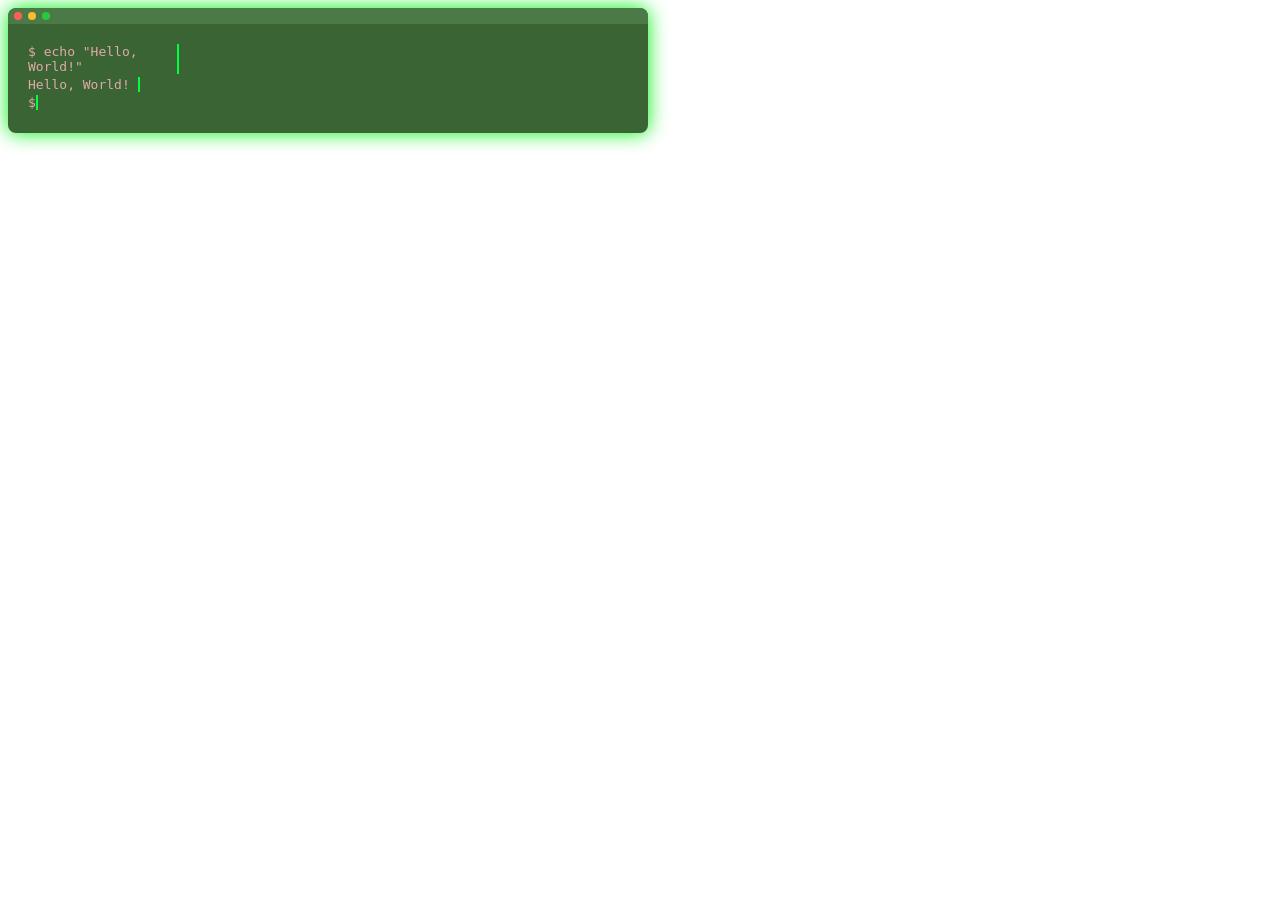
<file: terminal/index.html>
<!DOCTYPE html>
<html>
<head>
    <link rel="stylesheet" href="terminal.css">
</head>
<body>

<div class="terminal">
    <div class="title-bar">
        <span class="button close"></span>
        <span class="button minimize"></span>
        <span class="button zoom"></span>
    </div>
    <div class="terminal-content">
        <div class="line"><span class="typing">$ echo "Hello, World!"</span></div>
        <div class="line"><span class="typing">Hello, World!</span></div>
        <div class="line"><span class="typing">$</span></div>
    </div>
</div>

</body>
</html>

<link rel="stylesheet" href="terminal.css">
</file>
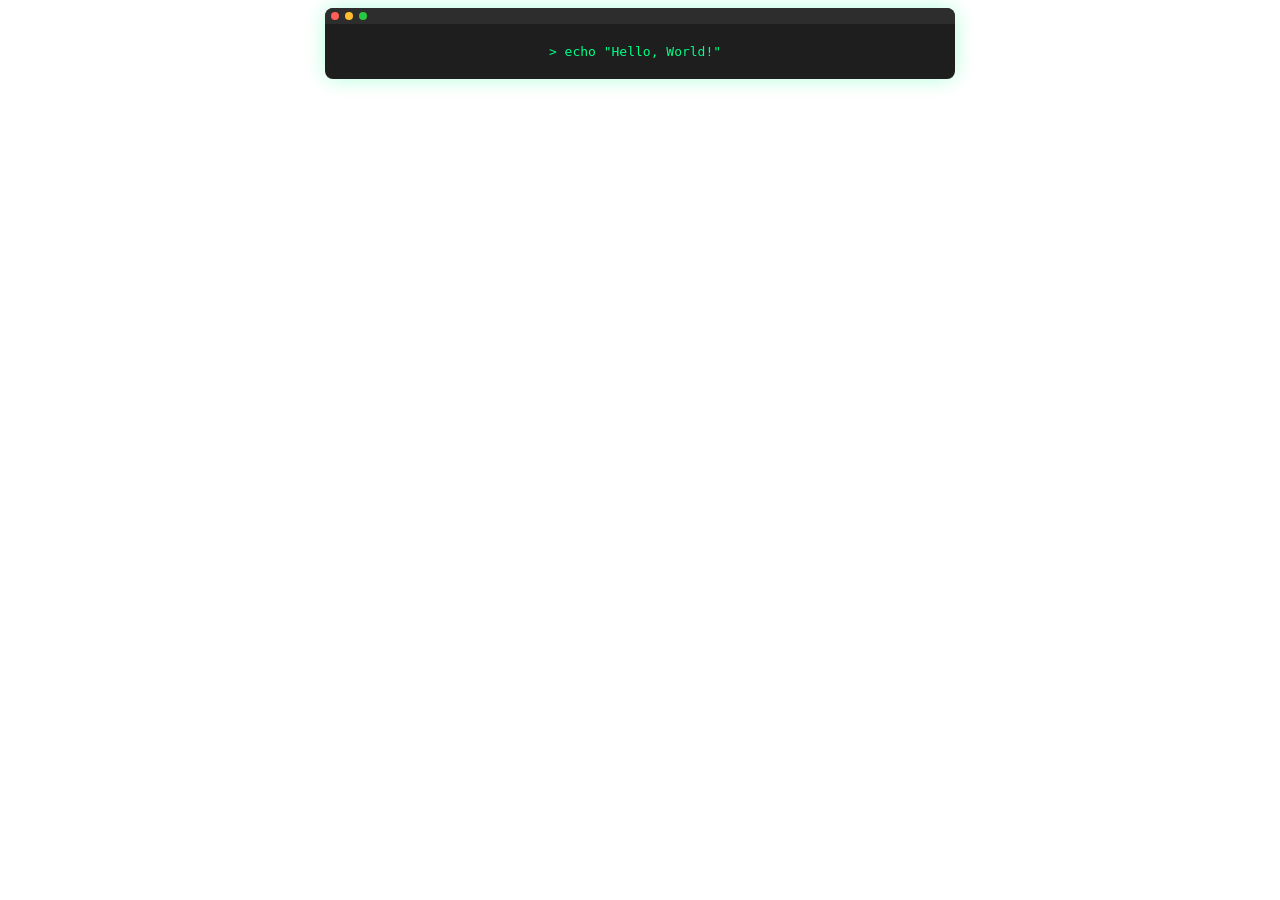
<file: archives/terminal.html>
<!DOCTYPE html>
<html lang="en">
<head>
<meta charset="UTF-8">
<meta name="viewport" content="width=device-width, initial-scale=1.0">
<title>CSS Terminal Animation</title>
<style>
/* Terminal window styling */
.terminal {
    background-color: #1e1e1e;
    color: #00ff88;
    font-family: monospace;
    padding: 36px 20px 20px 10px;
    border-radius: 8px;
    width: 600px;
    max-width: 90%;
    box-shadow: 0 0 20px rgba(0, 255, 136, 0.3);
    position: relative;
    overflow: hidden;
}

/* Fake title bar */
.title-bar {
    height: 16px;
    background-color: #2d2d2d;
    border-radius: 8px 8px 0 0;
    display: flex;
    align-items: center;
    padding-left: 6px;
    position: absolute;
    top: 0;
    left: 0;
    right: 0;
}

.button {
    width: 8px;
    height: 8px;
    border-radius: 50%;
    margin-right: 6px;
}

.close {
    background-color: #ff5f56;
}

.minimize {
    background-color: #ffbd2e;
}

.zoom {
    background-color: #27c93f;
}

</style>
</head>
<body>
<center>
<div class="terminal">
    <div class="title-bar">
        <span class="button close"></span>
        <span class="button minimize"></span>
        <span class="button zoom"></span>
    </div>
    <div>
        &gt; echo "Hello, World!"
    </div>
</div>

</body>
</html>
</center>
</file>
<file: terminal/terminal.css>
/* Terminal window styling */
.terminal {
    background-color: #3b6435;
    color: #e0a9a9;
    font-family: monospace;
    padding: 36px 20px 20px 20px;
    border-radius: 8px;
    width: 600px;
    max-width: 90%;
    box-shadow: 0 0 20px rgb(0, 241, 20);
    position: relative;
    overflow: auto;
}


/* Fake title bar */
.title-bar {
    height: 16px;
    background-color: #4c7a46;;
    border-radius: 8px 8px 0 0;
    display: flex;
    align-items: center;
    padding-left: 6px;
    position: absolute;
    top: 0;
    left: 0;
    right: 0;
}





.button {
    width: 8px;
    height: 8px;
    border-radius: 50%;
    margin-right: 6px;
}

.close {
    background-color: #ff5f56;
}

.minimize {
    background-color: #ffbd2e;
}

.zoom {
    background-color: #27c93f;
}

/* Typing effect */
.terminal {
    text-align: left;
}

.terminal-content {
    display: flex;
    flex-direction: column;
    gap: 0;
}

.line {
    min-height: 1.2em;
}

.typing {
    display: inline-block;
    text-align: left;
    white-space: normal;
    word-wrap: break-word;
    border-right: 2px solid #00ff40;
    overflow: hidden;
}

.line:nth-child(1) .typing {
    animation: typing1 1s steps(20, end) forwards, blink 0.7s infinite 1s;
}

.line:nth-child(2) .typing {
    animation: typing2 1s steps(20, end) forwards 1.2s, blink 0.7s infinite 2.2s;
}

.line:nth-child(3) .typing {
    animation: typing3 0.5s steps(5, end) forwards 2.4s, blink 0.7s infinite 2.9s;
}

/* Keyframes for typing */
@keyframes typing1 {
    from { width: 0 }
    to { width: 19ch }
}

@keyframes typing2 {
    from { width: 0 }
    to { width: 14ch }
}

@keyframes typing3 {
    from { width: 0 }
    to { width: 1ch }
}

/* Cursor blink */
@keyframes blink {
    50% { border-color: transparent }
}
</file>
